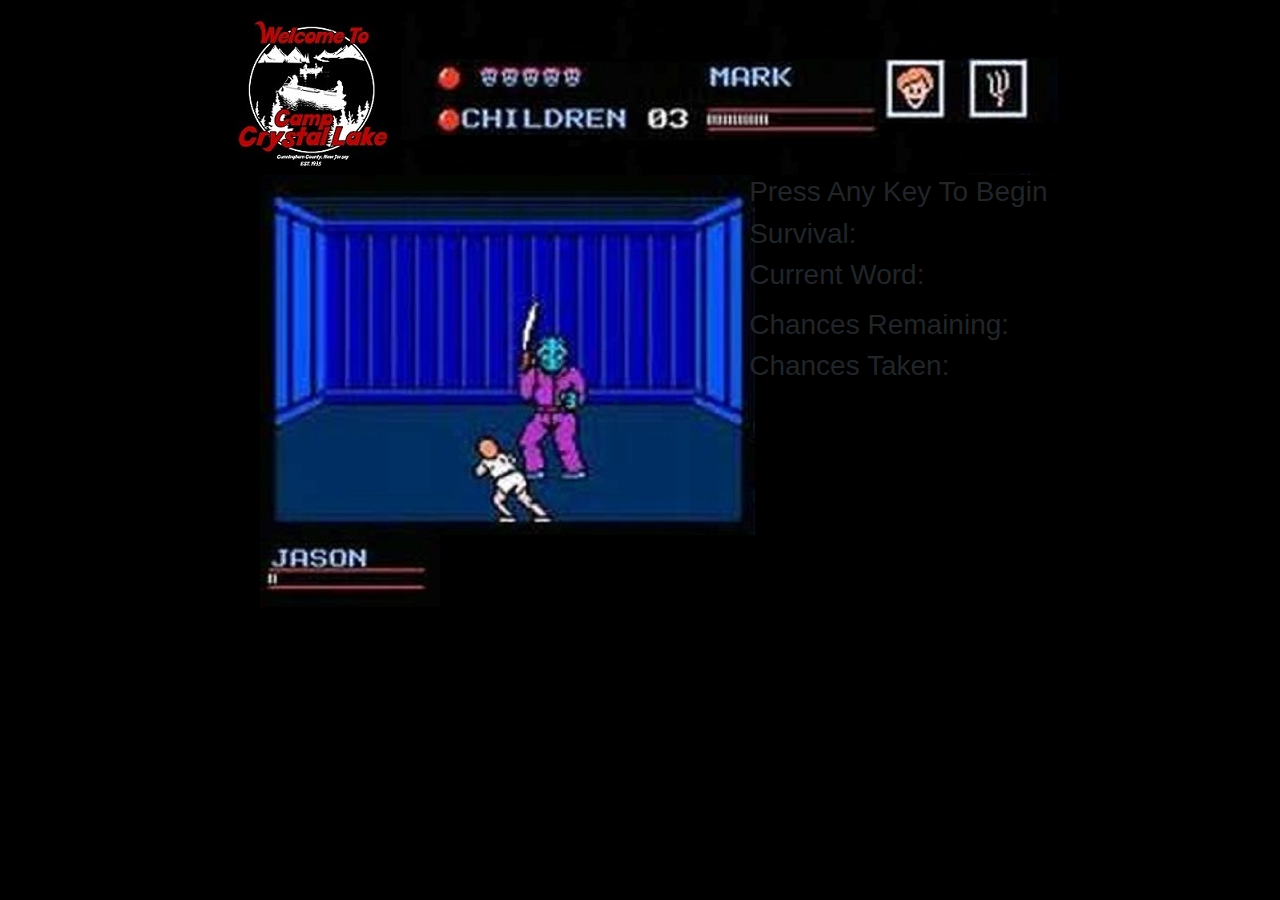
<file: index.html>
<!DOCTYPE html>

<html lang="en">

<head>
    <meta charset="UTF-8">
    <meta name="viewport" content="width=device-width, initial-scale=1.0">
    <meta http-equiv="X-UA-Compatible" content="ie=edge">
    <title>Word Guess Game</title>
    <link rel="stylesheet" href="https://stackpath.bootstrapcdn.com/bootstrap/4.3.1/css/bootstrap.min.css"
        integrity="sha384-ggOyR0iXCbMQv3Xipma34MD+dH/1fQ784/j6cY/iJTQUOhcWr7x9JvoRxT2MZw1T" crossorigin="anonymous">
    <link rel="stylesheet" type="text/css" href="./assets/css/style.css" media="screen" />
    <audio autoplay>
        <source src="./assets/audio/Movie Theme song.mp3" type="audio/mpeg">
    </audio>
    
</head>

<body>
    <div class="row">
        <div class="col-lg-12">
            <!--first row with one large image banner across-->
            <img src="./assets/images/player-banner2.jpg" alt="Player Info" class="player-banner">
        </div>

    </div>

    <div class="row">
        <div class="col-lg-7">
            <!--large column with main Jason game image; image will change with win or loss-->
            <!--sound effect will play based on win or loss-->
            <img src="./assets/images/jason-screen1.jpg" alt="Jason Screen" class="jason-screen">
        </div>
        <div class="col-lg-5">
            <!--9 rows for text, numbers, input, etc.-->
            <div class="row">
                <h3>Press Any Key To Begin</h3>
            </div>
            <div class="row">
                <h3>Survival:</h3>
            </div>
            <div class="row-win">
                <!--number of wins will appear here-->

            </div>
            <div class="row">
                <h3>Current Word:</h3>
            </div>
            <div class="row">
                <!--underlines and letter reveal will go here-->
                <h3 class="underscores"></h3>
            </div>
            <div class="row">
                <h3>Chances Remaining:</h3>
            </div>
            <div class="row-guesses">
                <!--number of guesses left will go here-->

            </div>
            <div class="row">
                <h3>Chances Taken:</h3>
            </div>
            <div class="row">
                <h3 class="characters"></h3>
                <!--underlines and letters guessed will go here-->
                <!--when guessing incorrectly, sound effect will play-->
            </div>
        </div>
    </div>

    <div class="row">
        <div class="col-lg-4">
            <!--small column to display Jason health image-->
            <img src="./assets/images/jason-health2.jpg" alt="Jason Health" class="jason-health">
        </div>
        <div class="col-lg-8">
            <!--underlined letter display here for "Chances Taken"-->
        </div>
    </div>

    <div class="row">
        <div class="col-lg-8">
            <!--underlined display here for current word-->

        </div>
        <div class="col-lg-4">
            <!--space here for "Chances Remaining"-->
        </div>
    </div>
    <script src="https://code.jquery.com/jquery-3.4.1.min.js"
        integrity="sha256-CSXorXvZcTkaix6Yvo6HppcZGetbYMGWSFlBw8HfCJo=" crossorigin="anonymous"></script>
    <script src="./assets/javascript/game.js"></script>
</body>

</html>
</file>
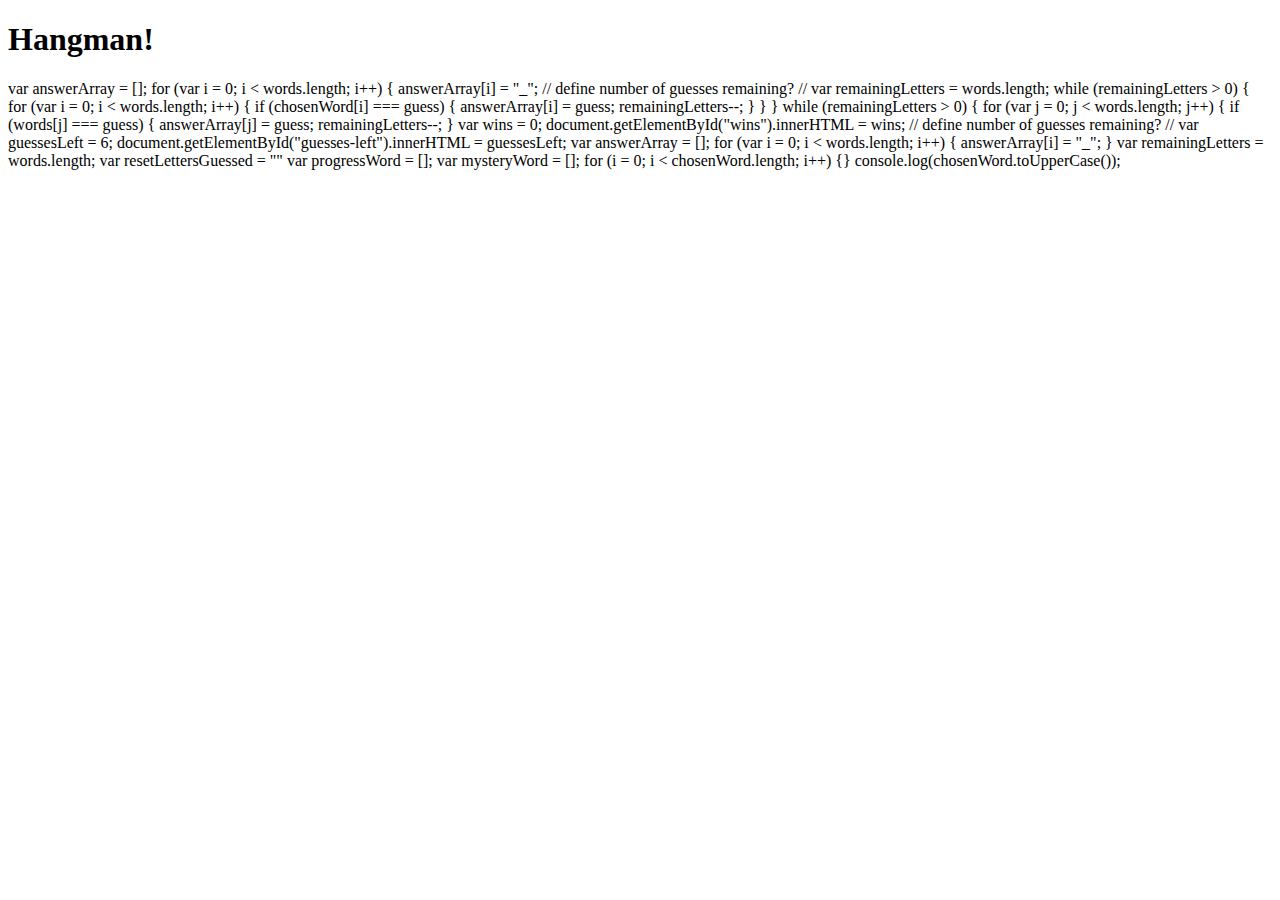
<file: assets/javascript/scraps1.html>
<!DOCTYPE html>
<html>

<head>
    <title>Hangman!</title>
</head>

<body>
    <h1>Hangman!</h1>
    <script>
        // Create an array of words
        var words = [
            "javascript",
            "monkey",
            "amazing",
            "pancake"
        ];
        // Pick a random word
        var word = words[Math.floor(Math.random() * words.length)];
        // Set up the answer array
        var answerArray = [];
        for (var i = 0; i < word.length; i++) {
            answerArray[i] = "_";
        }
        var remainingLetters = word.length;
        // The game loop
        while (remainingLetters > 0) {
            // Show the player their progress
            alert(answerArray.join(" "));
            // Get a guess from the player
            var guess = prompt("Guess a letter, or click Cancel to stop playing.");
            if (guess === null) {
                // Exit the game loop
                break;
            } else if (guess.length !== 1) {
                alert("Please enter a single letter.");
            } else {
                // Update the game state with the guess
                for (var j = 0; j < word.length; j++) {
                    if (word[j] === guess) {
                        answerArray[j] = guess;
                        remainingLetters--;
                    }
                }
            }

            // The end of the game loop
        }
        // Show the answer and congratulate the player
        alert(answerArray.join(" "));
        alert("Good job! The answer was " + word);
    </script>
</body>

</html>







var answerArray = [];
for (var i = 0; i < words.length; i++) {
    answerArray[i] = "_";
// define number of guesses remaining? //
var remainingLetters = words.length;
while (remainingLetters > 0) {
for (var i = 0; i < words.length; i++) {
    if (chosenWord[i] === guess) {
        answerArray[i] = guess;
        remainingLetters--;
    }
}
}

while (remainingLetters > 0) {
    for (var j = 0; j < words.length; j++) {
        if (words[j] === guess) {
          answerArray[j] = guess; remainingLetters--;
        }





        var wins = 0;
        document.getElementById("wins").innerHTML = wins;
        // define number of guesses remaining? //
        var guessesLeft = 6;
        document.getElementById("guesses-left").innerHTML = guessesLeft;
    var answerArray = [];
        for (var i = 0; i < words.length; i++) {
            answerArray[i] = "_";
            }
            var remainingLetters = words.length;
        var resetLettersGuessed = ""
    var progressWord = [];
        var mysteryWord = [];
        for (i = 0; i < chosenWord.length; i++) {}
    
            console.log(chosenWord.toUpperCase());
</file>
<file: assets/css/style.css>
body {
    background-color: black;
}
.player-banner {
    max-width:100%;
    height:auto;
    margin-left: auto;
    margin-right: auto;
    display: block;
}
.jason-screen {
    margin-left: 260px;
    display: block;
}
.jason-health {
    margin-left: 260px;
    display: block;
}
.row {
    font-size: 100px;
}
</file>
